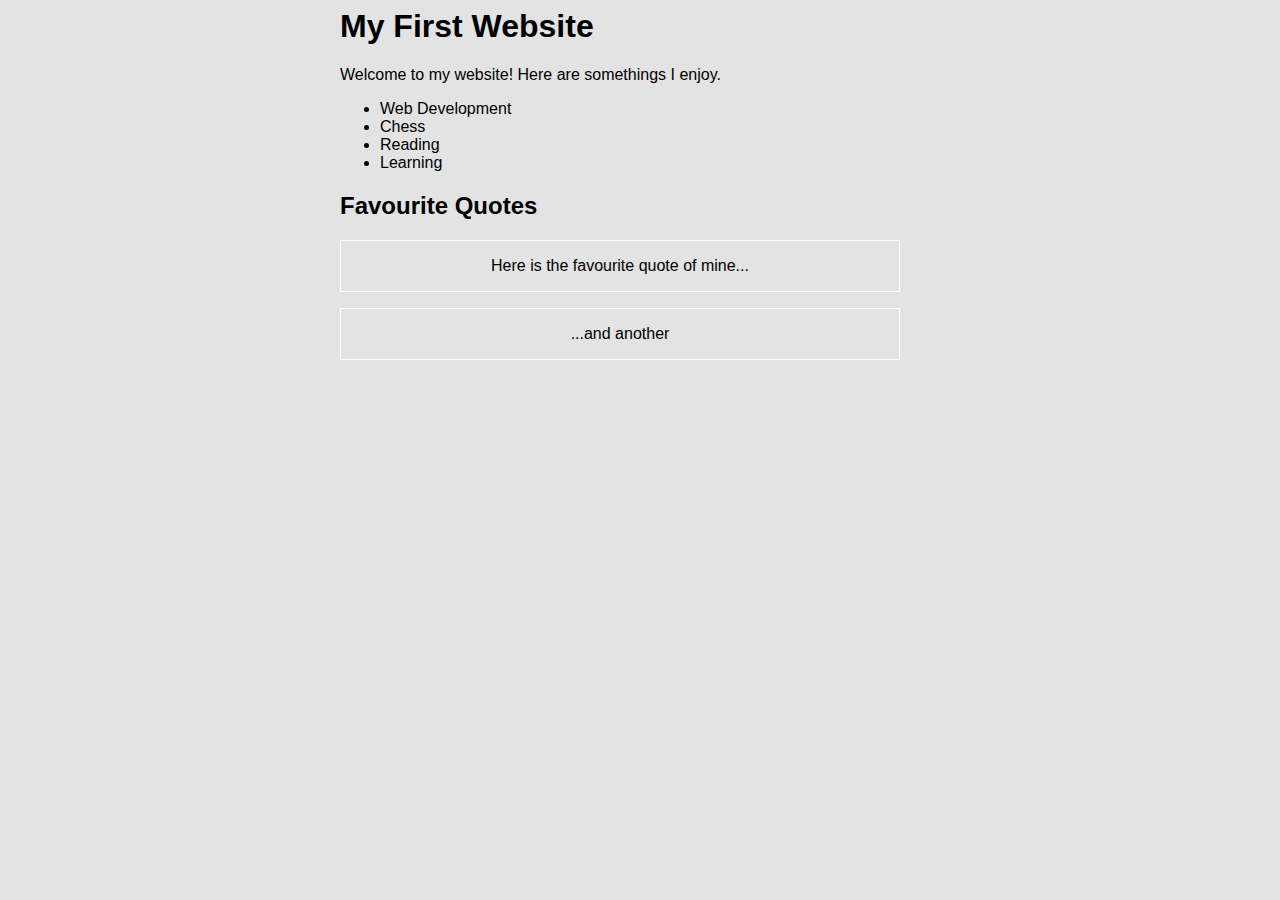
<file: exercise1.html>
<html>
  <head>
     <meta charset="utf-8"/>
     <link rel="stylesheet" href="ex1.css">
  </head>
  <body>
  	<div id="wrap">
     <h1>My First Website</h1>
     <p>Welcome to my website! Here are somethings I enjoy.</p>
     <ul>
        <li>Web Development</li> 
        <li>Chess</li>
        <li>Reading</li>
        <li>Learning</li>
     </ul>
     <h2>Favourite Quotes</h2>
     <blockquote>
     <p>Here is the favourite quote of mine...</p>
 </blockquote>
 <blockquote><p>...and another</p></blockquote>
     
</div>
</body>
</html>
</file>
<file: ex1.css>
body{
	background-color:#e3e3e3;
	font-family:sans-serif;
	}
#wrap{
	width: 600px;
	margin:auto;
	}
blockquote{
	border:1px solid white;
	text-align:center;
	margin-left:0;
}
</file>
